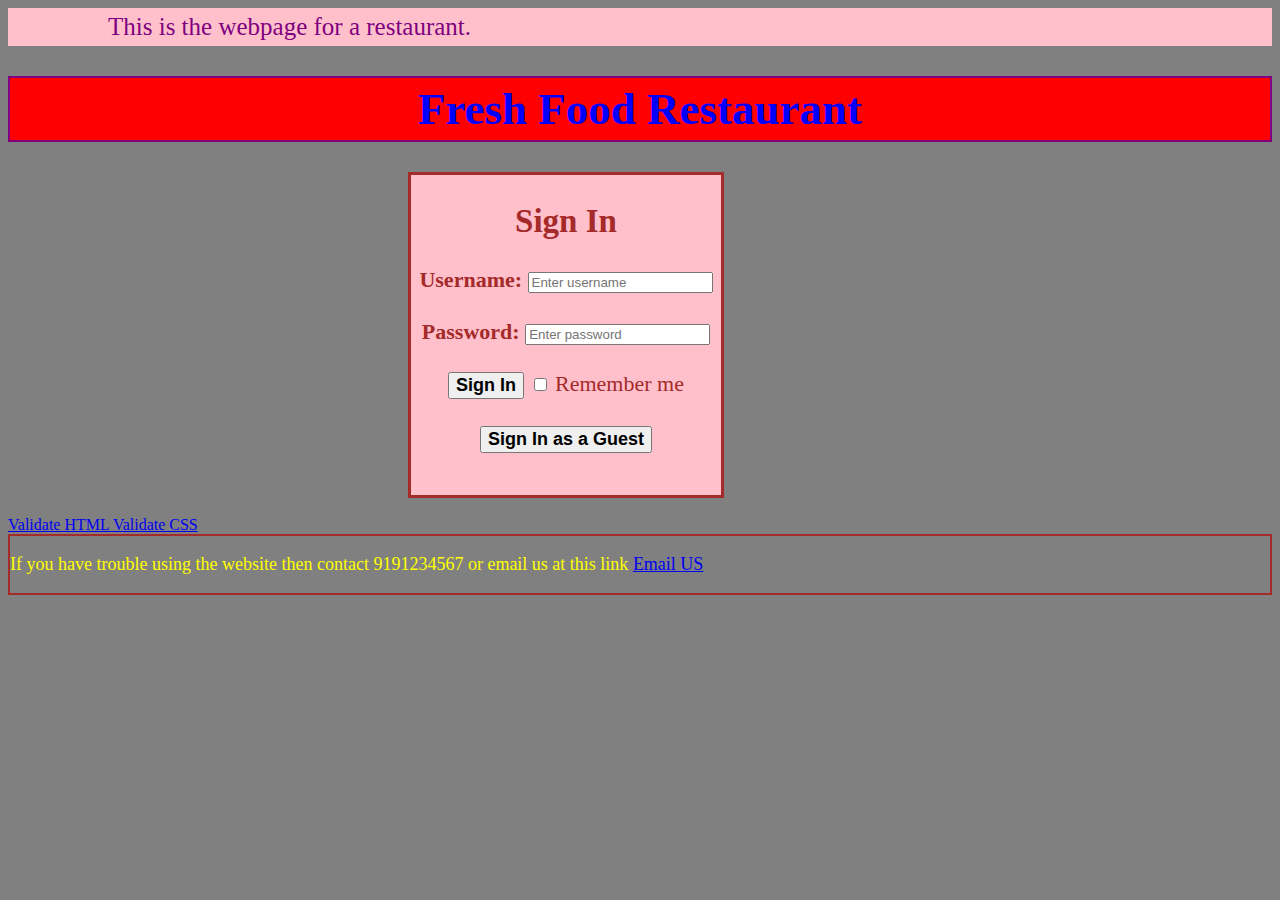
<file: index.html>
<!DOCTYPE html>
<html lang="en" dir="ltr">
  <head>
    <meta charset="utf-8">
    <title>My Project</title>
    <link rel="stylesheet" href="index.css">
  </head>
  <body>
    <header> This is the webpage for a restaurant. </header>
    <h1 id="myID">Fresh Food Restaurant</h1>
    <form class="container" action="home.html" method="post">
      <h2>Sign In</h2>
      <label for="username"><b>Username:  </b></label>
      <input type="text" name="username" placeholder="Enter username"> <br> <br>
      <label for="passwd"><b>Password:</b></label>
      <input type="password" name="passwd" placeholder="Enter password"> <br> <br>
    
     <button type="submit"><b>Sign In</b></button>
     <label>
      <input type="checkbox"  name="remember"> Remember me
    </label> <br> <br>
    <button type="submit"><b>Sign In as a Guest</b></button>
    </form>
<br>
<a href="https://validator.w3.org/check?uri=referer"
referrerpolicy="unsafe-url"> Validate HTML </a>
<a href="https://jigsaw.w3.org/css-validator/check/referer"
referrerpolicy="unsafe-url"> Validate CSS </a>
    <footer><p>If you have trouble using the website then contact 9191234567 or email us at this link <a href="mailto:abc@gmail.com?subject=feedback">Email US</a> </p></footer>

  </body>
</html>
</file>
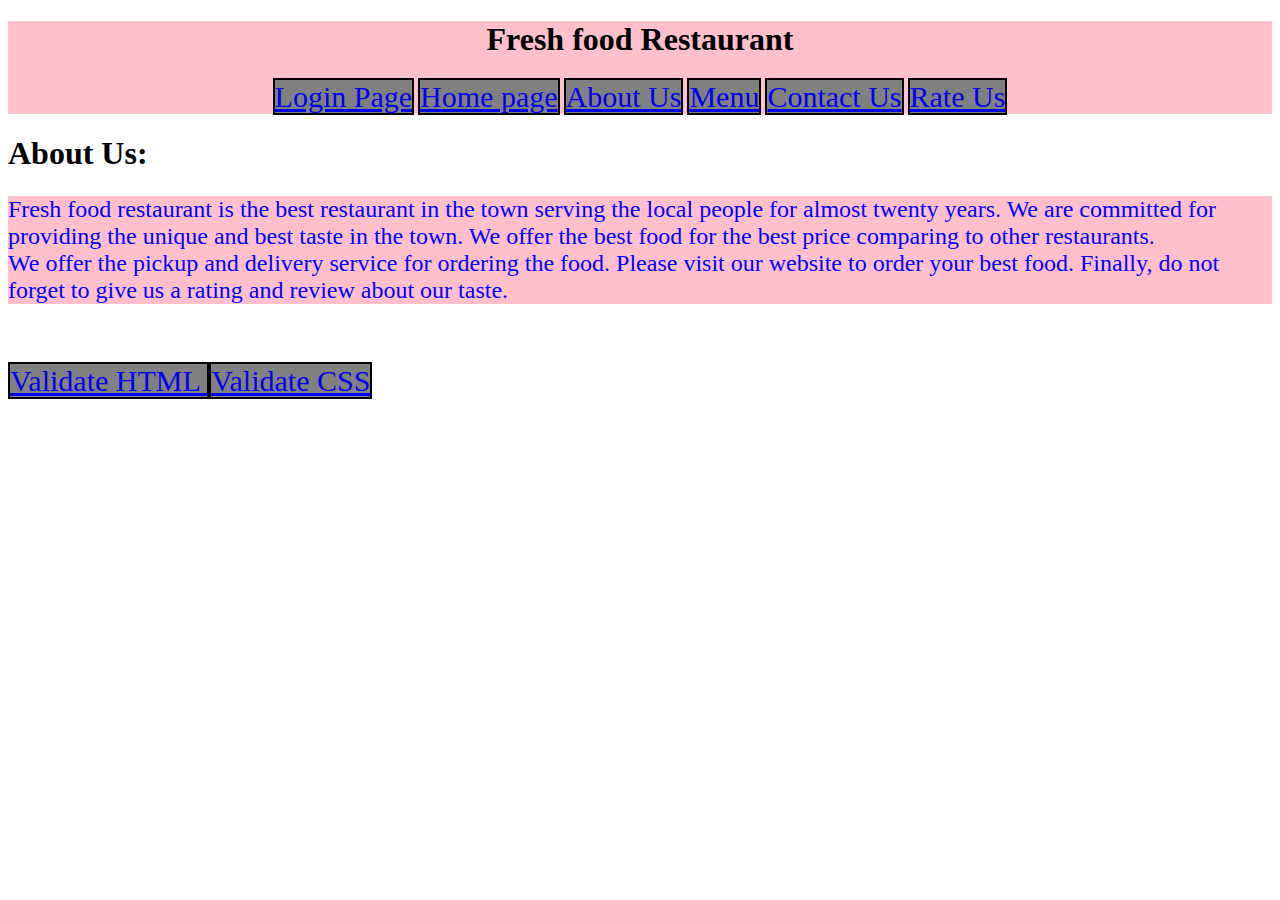
<file: about.html>
<!DOCTYPE html>
<html lang="en" dir="ltr">
  <head>
    <meta charset="utf-8">
    <title>About Us Page</title>
    <link rel="stylesheet" href="about.css">
      </head>
  <body>
    <div>
    <h1>Fresh food Restaurant</h1>
    <a href="index.html">Login Page</a>
  <a href="home.html">Home page</a>
  <a href="about.html">About Us</a>
  <a href="https://www.persisrtp.com/menus/">Menu</a>
  <a href="contact.html">Contact Us</a>
  <a href="review.html">Rate Us</a>
  </div>
  <h1>About Us: </h1>
  <p>Fresh food restaurant is the best restaurant in the town serving the local people for almost twenty years. We are committed for
  providing the unique and best taste in the town. We offer the best food for the best price comparing to other restaurants.
<br> We offer the pickup and delivery service for ordering the food. Please visit our website to order your best food. Finally, do not forget to give us a rating and review about our taste.</p>
<br> <br>
<a href="https://validator.w3.org/check?uri=referer"
referrerpolicy="unsafe-url"> Validate HTML </a>
<a href="https://jigsaw.w3.org/css-validator/check/referer"
referrerpolicy="unsafe-url"> Validate CSS </a>
  </body>
</html>
</file>
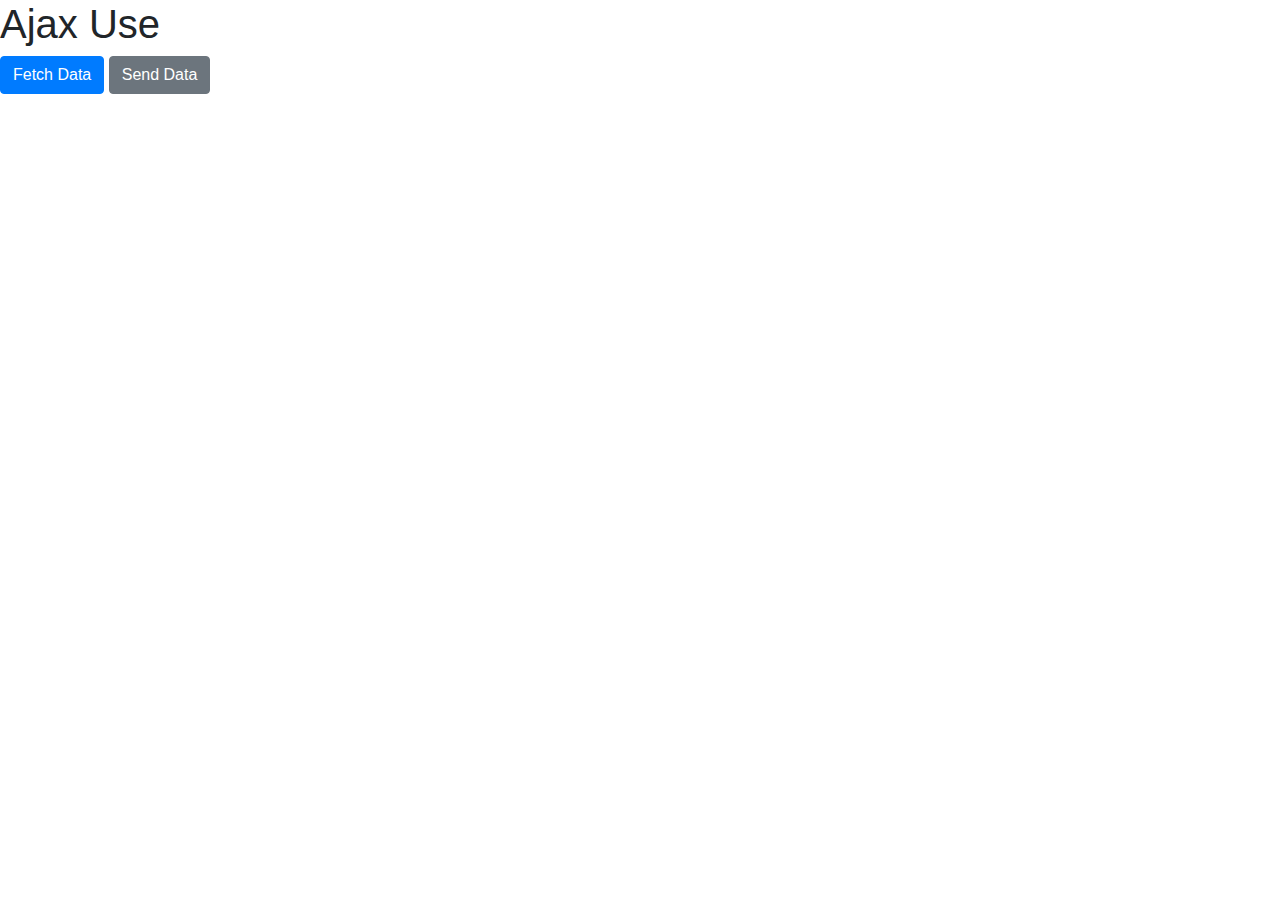
<file: ajax.html>
<!doctype html>
<html lang="en">
  <head>
    <!-- Required meta tags -->
    <meta charset="utf-8">
    <meta name="viewport" content="width=device-width, initial-scale=1, shrink-to-fit=no">

    <!-- Bootstrap CSS -->
    <link rel="stylesheet" href="https://cdn.jsdelivr.net/npm/bootstrap@4.3.1/dist/css/bootstrap.min.css" integrity="sha384-ggOyR0iXCbMQv3Xipma34MD+dH/1fQ784/j6cY/iJTQUOhcWr7x9JvoRxT2MZw1T" crossorigin="anonymous">

    <title>Ajax implementation</title>
  </head>
  <body>
    <h1>Ajax Use</h1>
    <button type="button" id="fetchBtn" class="btn btn-primary">Fetch Data</button>
    <button type="button" id="backupBtn" class="btn btn-secondary">Send Data</button>


    <!-- Optional JavaScript -->
    <!-- jQuery first, then Popper.js, then Bootstrap JS -->
    <script src="https://code.jquery.com/jquery-3.3.1.slim.min.js" integrity="sha384-q8i/X+965DzO0rT7abK41JStQIAqVgRVzpbzo5smXKp4YfRvH+8abtTE1Pi6jizo" crossorigin="anonymous"></script>
    <script src="https://cdn.jsdelivr.net/npm/popper.js@1.14.7/dist/umd/popper.min.js" integrity="sha384-UO2eT0CpHqdSJQ6hJty5KVphtPhzWj9WO1clHTMGa3JDZwrnQq4sF86dIHNDz0W1" crossorigin="anonymous"></script>
    <script src="https://cdn.jsdelivr.net/npm/bootstrap@4.3.1/dist/js/bootstrap.min.js" integrity="sha384-JjSmVgyd0p3pXB1rRibZUAYoIIy6OrQ6VrjIEaFf/nJGzIxFDsf4x0xIM+B07jRM" crossorigin="anonymous"></script>
    <script src = "ajax.js">  </script>
  </body>
</html>
</file>
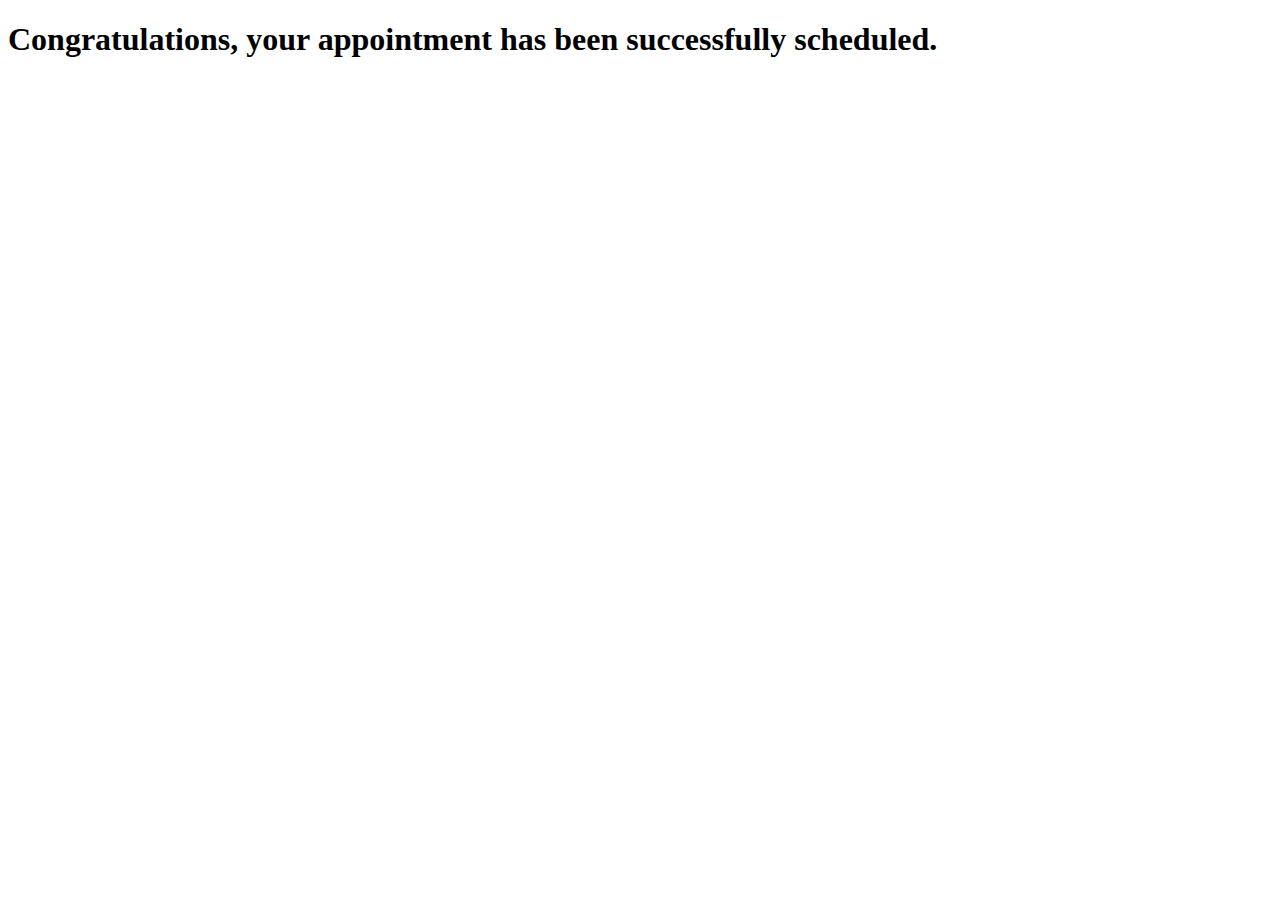
<file: appointment.html>
<!DOCTYPE html>
<html lang="en" dir="ltr">
  <head>
    <meta charset="utf-8">
    <title>Appointment Page:</title>
  </head>
  <body>
    <h1>Congratulations, your appointment has been successfully scheduled.</h1>
  </body>
</html>
</file>
<file: index.css>
body{
  background-color: gray;
}
header{
font-size: 25px;
color: purple;
align-content: center;
padding-left: 100px;
background-color: pink;
padding-top: 5px;
padding-bottom: 5px;
}
  #myID {
  font-size: 45px;
  text-align: center;
  color: blue;
  background-color: red;
  padding-top: 5px;
  padding-bottom: 5px;
  border: 2px solid purple;
}
form{
  text-align: center;
  color: brown;
  font-size: 22px;
  width: 310px;
  height: 320px;
  border: 3px solid brown;
  margin-left: 400px;
  background-color: pink;
}
button{
  font-size: 18px;
}
footer{
  text-align: justify;
  color: yellow;
  font-size: 18px;
  border: 2px solid brown;
}
</file>
<file: about.css>
a{
  font-size: 30px;
  background-color: gray;
  border: 2px solid black;
  text-align: center;
}
p{
  color: blue;
  background-color: pink;
  font-size: 24px;
}
div{
  text-align: center;
  background-color:pink;
}
</file>
